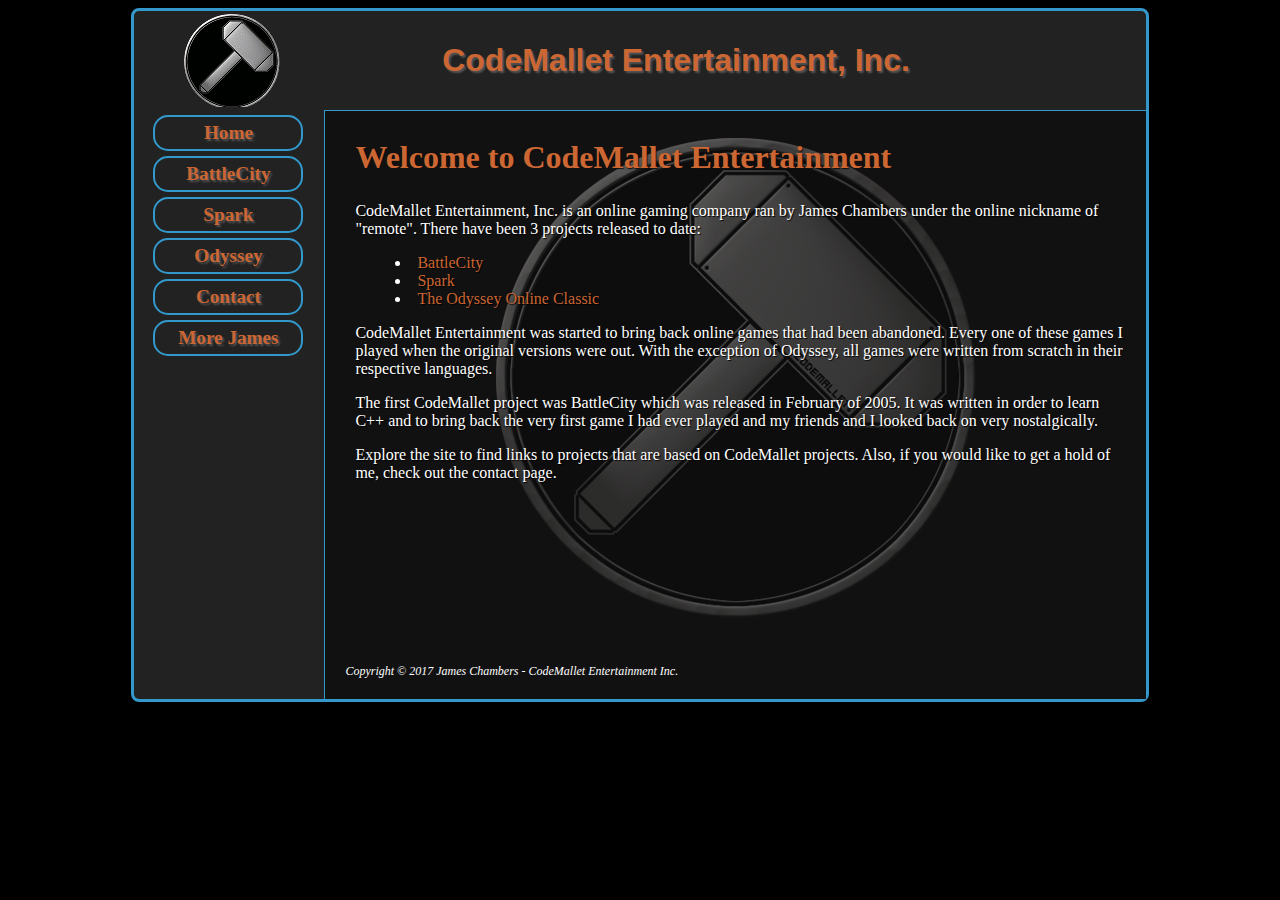
<file: index.html>
<!DOCTYPE html>
<html lang="en">
<head> 
	<title>CodeMallet Entertainment, Inc.</title>
	<meta charset="utf-8">
	<meta name="viewport" content="width-device-width, initial-scale=1.0">
	<link href="codemallet.css" rel="stylesheet">
	<link rel="icon" href="favicon.png" type="image/png">
	<link rel="icon" href="favicon.ico" type="image/x-icon">
	<link rel="shortcut icon" href="favicon.ico" type="image/x-icon">
	<!--[if lt IE 9]>
    		<script src="html5shiv.js"></script>
	<![endif]-->
	<!--[if lt IE 7]>
    		<style type="text/css">
    			#content {
    				background-image: none;	
    			}
    		</style>
	<![endif]-->
    	<script>
        	(function(i,s,o,g,r,a,m){i['GoogleAnalyticsObject']=r;i[r]=i[r]||function(){
        	(i[r].q=i[r].q||[]).push(arguments)},i[r].l=1*new Date();a=s.createElement(o),
        	m=s.getElementsByTagName(o)[0];a.async=1;a.src=g;m.parentNode.insertBefore(a,m)
        	})(window,document,'script','//www.google-analytics.com/analytics.js','ga');
        
        	ga('create', 'UA-68050908-1', 'auto');
       		ga('send', 'pageview');
    	</script>
</head>
<body>
	<div id="wrapper">
		<header>
			<h1>CodeMallet Entertainment, Inc.</h1>
		</header>
		<nav>
			<ul>
				<li><a href="index.html">Home</a></li>
				<li><a href="battlecity.html">BattleCity</a></li>
				<li><a href="spark.html">Spark</a></li>
				<li><a href="odyssey.html">Odyssey</a></li>
				<li><a href="contact.html">Contact</a></li>
                		<li><a href="http://www.jamesachambers.com/" target="_blank">More James</a></li>
			</ul>
		</nav>
		<div id="content" class="codemallet">
			<h2>Welcome to CodeMallet Entertainment</h2>
			<p>
				CodeMallet Entertainment, Inc. is an online gaming company ran by James Chambers under the online nickname of "remote".  
				There have been 3 projects released to date:
			</p>
			<ul>
				<li><a href="battlecity.html">BattleCity</a></li>
				<li><a href="spark.html">Spark</a></li>
				<li><a href="odyssey.html">The Odyssey Online Classic</a></li>
			</ul>
			<p>
				CodeMallet Entertainment was started to bring back online games that had been abandoned. Every one of these games I played 
				when the original versions were out.  With the exception of Odyssey, all games were written from scratch in their respective 
				languages.
			</p>
			<p>
				The first CodeMallet project was BattleCity which was released in February of 2005. It was written in order to learn C++ and 
				to bring back the very first game I had ever played and my friends and I looked back on very nostalgically.
			<p>
				Explore the site to find links to projects that are based on CodeMallet projects.  Also, if you would like to get a hold of me, 
				check out the contact page.
			</p>
			<br><br><br><br><br><br><br>
		</div>
		<footer>
			Copyright &copy; 2017 James Chambers - CodeMallet Entertainment Inc.
		</footer>
	</div>
</body>
</html>
</file>
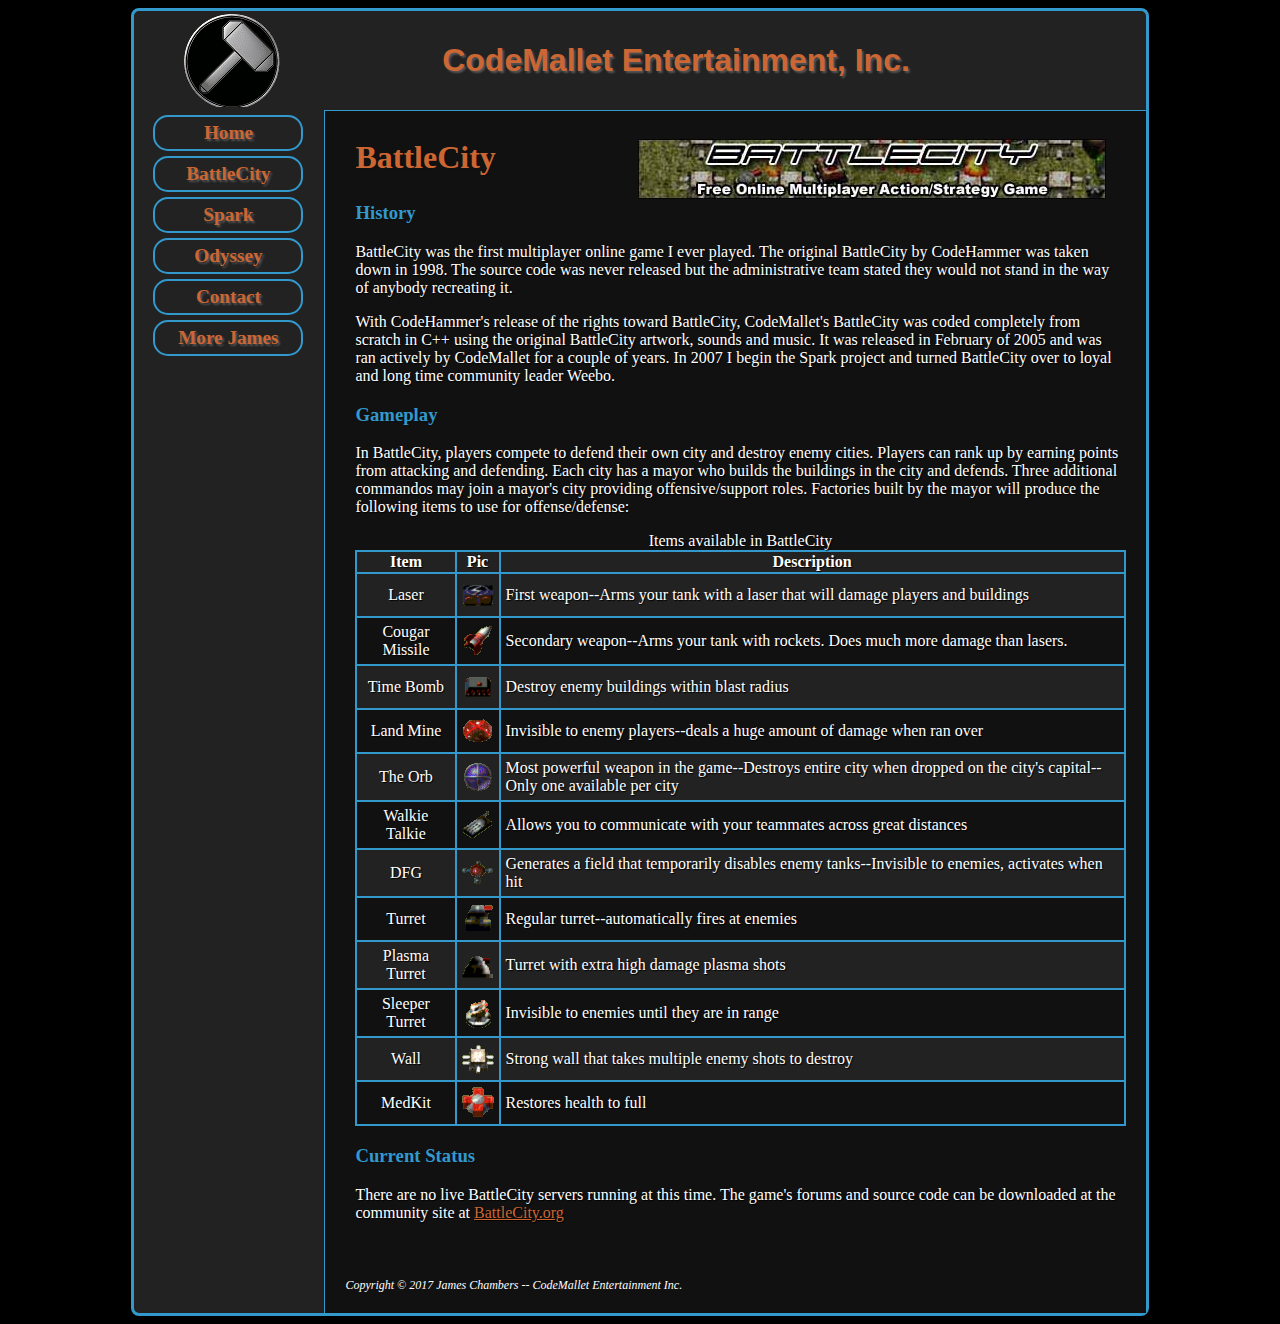
<file: battlecity.html>
<!DOCTYPE html>
<html lang="en">
<head> 
	<title>CodeMallet Entertainment, Inc. :: BattleCity</title>
	<meta charset="utf-8">
	<meta name="viewport" content="width-device-width, initial-scale=1.0">
	<link href="codemallet.css" rel="stylesheet">
	<link href="battlecity.css" rel="stylesheet">
	<link rel="icon" href="favicon.png" type="image/png">
	<link rel="icon" href="favicon.ico" type="image/x-icon">
	<link rel="shortcut icon" href="favicon.ico" type="image/x-icon">
	<!--[if lt IE 9]>
    		<script src="html5shiv.js"></script>
	<![endif]-->
    	<script>
        	(function(i,s,o,g,r,a,m){i['GoogleAnalyticsObject']=r;i[r]=i[r]||function(){
        	(i[r].q=i[r].q||[]).push(arguments)},i[r].l=1*new Date();a=s.createElement(o),
        	m=s.getElementsByTagName(o)[0];a.async=1;a.src=g;m.parentNode.insertBefore(a,m)
        	})(window,document,'script','//www.google-analytics.com/analytics.js','ga');
        
        	ga('create', 'UA-68050908-1', 'auto');
       		ga('send', 'pageview');
    	</script>
</head>
<body>
	<div id="wrapper">
		<header>
			<h1>CodeMallet Entertainment, Inc.</h1>
		</header>
		<nav>
			<ul>
				<li><a href="index.html">Home</a></li>
				<li><a href="battlecity.html">BattleCity</a></li>
				<li><a href="spark.html">Spark</a></li>
				<li><a href="odyssey.html">Odyssey</a></li>
				<li><a href="contact.html">Contact</a></li>
				<li><a href="http://www.jamesachambers.com/" target="_blank">More James</a></li>
			</ul>
		</nav>
		<div id="content">
			<h2>BattleCity<a href="http://www.battlecity.org"><img src="battlecitylogo.jpg" alt="BattleCity official logo"></a></h2>
			<h3>History</h3>
			<p>
				BattleCity was the first multiplayer online game I ever played.  The original BattleCity by CodeHammer was taken down in 1998.  
				The source code was never released but the administrative team stated they would not stand in the way of anybody recreating it.
			</P>
			<p>
				With CodeHammer's release of the rights toward BattleCity, CodeMallet's BattleCity was coded completely from scratch in C++ using the original BattleCity artwork, sounds and music.
				It was released in February of 2005 and was ran actively by CodeMallet for a couple of years.  
				In 2007 I begin the Spark project and turned BattleCity over to loyal and long time community leader Weebo.
			</P>
			<h3>Gameplay</h3>
			<p>
				In BattleCity, players compete to defend their own city and destroy enemy cities. Players can rank up by earning points from attacking and defending.  
				Each city has a mayor who builds the buildings in the city and defends.  Three additional commandos may join a mayor's city providing offensive/support roles.
				Factories built by the mayor will produce the following items to use for offense/defense:
			</p>
			<table>
				<caption>Items available in BattleCity</caption>
				<thead>
					<tr>
						<th>Item</th>
						<th>Pic</th>
						<th>Description</th>
					</tr>
				</thead>
				<tbody>
					<tr>
						<td>Laser</td>
						<td><figure id="itemlaser"></figure></td>
						<td class="description">First weapon--Arms your tank with a laser that will damage players and buildings</td>
						</tr>
					<tr>
						<td>Cougar Missile</td>
						<td><figure id="itemmissile"></figure></td>
						<td class="description">Secondary weapon--Arms your tank with rockets.  Does much more damage than lasers.</td>
					</tr>
					<tr>
						<td>Time Bomb</td>
						<td><figure id="itembomb"></figure></td>
						<td class="description">Destroy enemy buildings within blast radius</td>
					</tr>
					<tr>
						<td>Land Mine</td>
						<td><figure id="itemmine"></figure></td>
						<td class="description">Invisible to enemy players--deals a huge amount of damage when ran over</td>
					</tr>
					<tr>
						<td>The Orb</td>
						<td><figure id="itemorb"></figure></td>
						<td class="description">Most powerful weapon in the game--Destroys entire city when dropped on the city's capital--Only one available per city</td>
					</tr>
					<tr>
						<td>Walkie Talkie</td>
						<td><figure id="itemradio"></figure></td>
						<td class="description">Allows you to communicate with your teammates across great distances</td>
					</tr>
					<tr>
						<td>DFG</td>
						<td><figure id="itemdfg"></figure></td>
						<td class="description">Generates a field that temporarily disables enemy tanks--Invisible to enemies, activates when hit</td>
					</tr>
					<tr>
						<td>Turret</td>
						<td><figure id="itemturret"></figure></td>
						<td class="description">Regular turret--automatically fires at enemies</td>
					</tr>
					<tr>
						<td>Plasma Turret</td>
						<td><figure id="itemplasma"></figure></td>
						<td class="description">Turret with extra high damage plasma shots</td>
					</tr>
					<tr>
						<td>Sleeper Turret</td>
						<td><figure id="itemsleeper"></figure></td>
						<td class="description">Invisible to enemies until they are in range</td>
					</tr>
					<tr>
						<td>Wall</td>
						<td><figure id="itemwall"></figure></td>
						<td class="description">Strong wall that takes multiple enemy shots to destroy</td>
					</tr>
					<tr>
						<td>MedKit</td>
						<td><figure id="itemmedkit"></figure></td>
						<td class="description">Restores health to full</td>
					</tr>
				</tbody>
			</table>
			<h3>Current Status</h3>
			<p>There are no live BattleCity servers running at this time. The game's forums and source code can be downloaded at the community site at <a href="http://www.battlecity.org/">BattleCity.org</a>
		</div>
		<footer>
			Copyright &copy; 2017 James Chambers -- CodeMallet Entertainment Inc.
		</footer>
	</div>
</body>
</html>
</file>
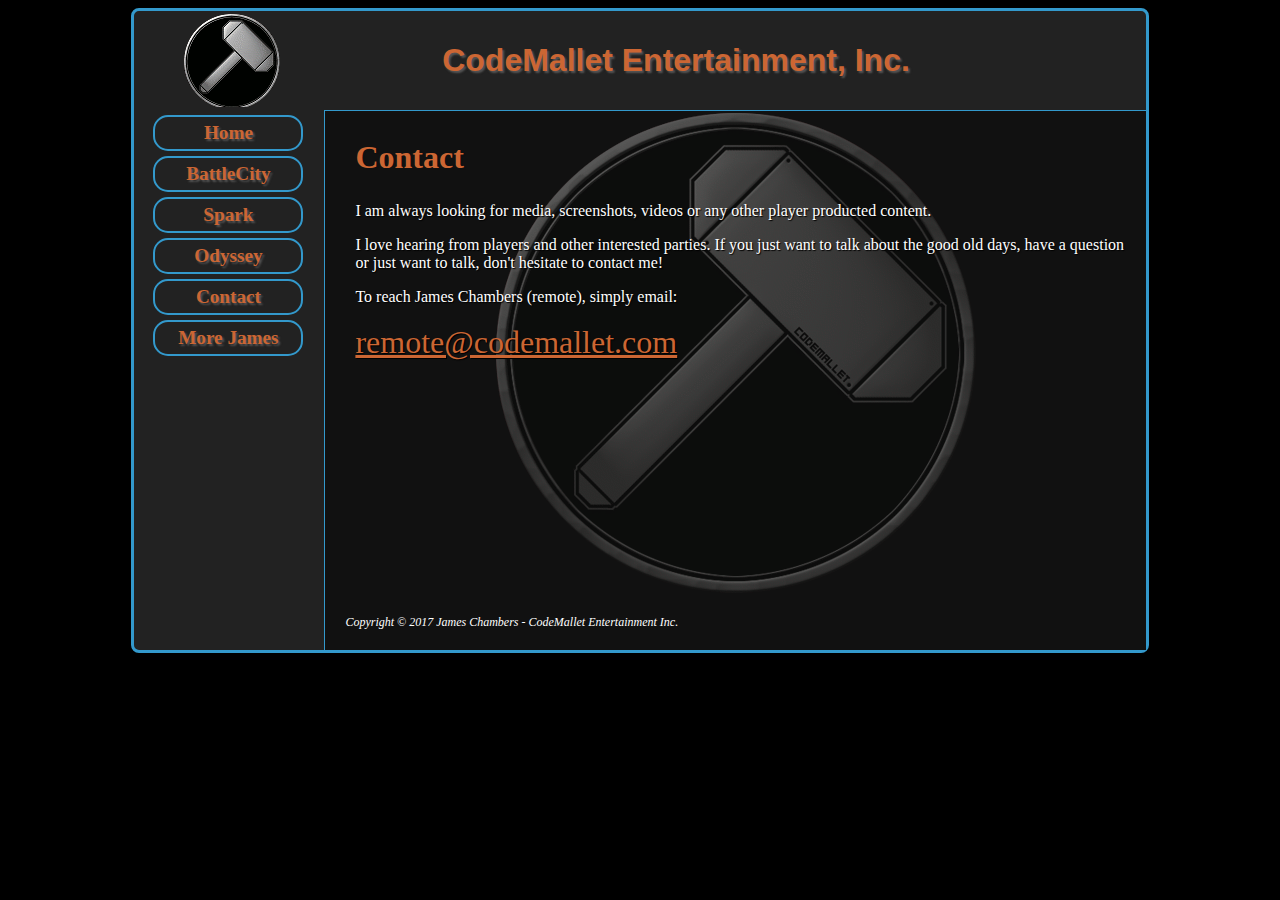
<file: contact.html>
<!DOCTYPE html>
<html lang="en">
<head> 
	<title>CodeMallet Entertainment, Inc. :: Contact</title>
	<meta charset="utf-8">
	<meta name="viewport" content="width-device-width, initial-scale=1.0">
	<link href="codemallet.css" rel="stylesheet">
	<link rel="icon" href="favicon.png" type="image/png">
	<link rel="icon" href="favicon.ico" type="image/x-icon">
	<link rel="shortcut icon" href="favicon.ico" type="image/x-icon">
	<!--[if lt IE 9]>
    		<script src="html5shiv.js"></script>
	<![endif]-->
    	<script>
        	(function(i,s,o,g,r,a,m){i['GoogleAnalyticsObject']=r;i[r]=i[r]||function(){
        	(i[r].q=i[r].q||[]).push(arguments)},i[r].l=1*new Date();a=s.createElement(o),
        	m=s.getElementsByTagName(o)[0];a.async=1;a.src=g;m.parentNode.insertBefore(a,m)
        	})(window,document,'script','//www.google-analytics.com/analytics.js','ga');
        
        	ga('create', 'UA-68050908-1', 'auto');
       		ga('send', 'pageview');
    	</script>
</head>
<body>
	<div id="wrapper">
		<header>
			<h1>CodeMallet Entertainment, Inc.</h1>
		</header>
		<nav>
			<ul>
				<li><a href="index.html">Home</a></li>
				<li><a href="battlecity.html">BattleCity</a></li>
				<li><a href="spark.html">Spark</a></li>
				<li><a href="odyssey.html">Odyssey</a></li>
				<li><a href="contact.html">Contact</a></li>
				<li><a href="http://www.jamesachambers.com/" target="_blank">More James</a></li>
			</ul>
		</nav>
		<div id="content" class="codemallet">
			<h2>Contact</h2>
			<p>
				I am always looking for media, screenshots, videos or any other player producted content.
			</p>
			<p>
				I love hearing from players and other interested parties.  If you just want to talk about the good old days, have a question or just want 
				to talk, don't hesitate to contact me!
			</p>
			<p>
				To reach James Chambers (remote), simply email:<br><br>
				<a href="mailto:remote@codemallet.com" class="large">remote@codemallet.com</a>
				<br><br><br><br><br><br><br><br><br><br><br><br>
			</p>
		</div>
		<footer>
			Copyright &copy; 2017 James Chambers - CodeMallet Entertainment Inc.
		</footer>
	</div>
</body>
</html>
</file>
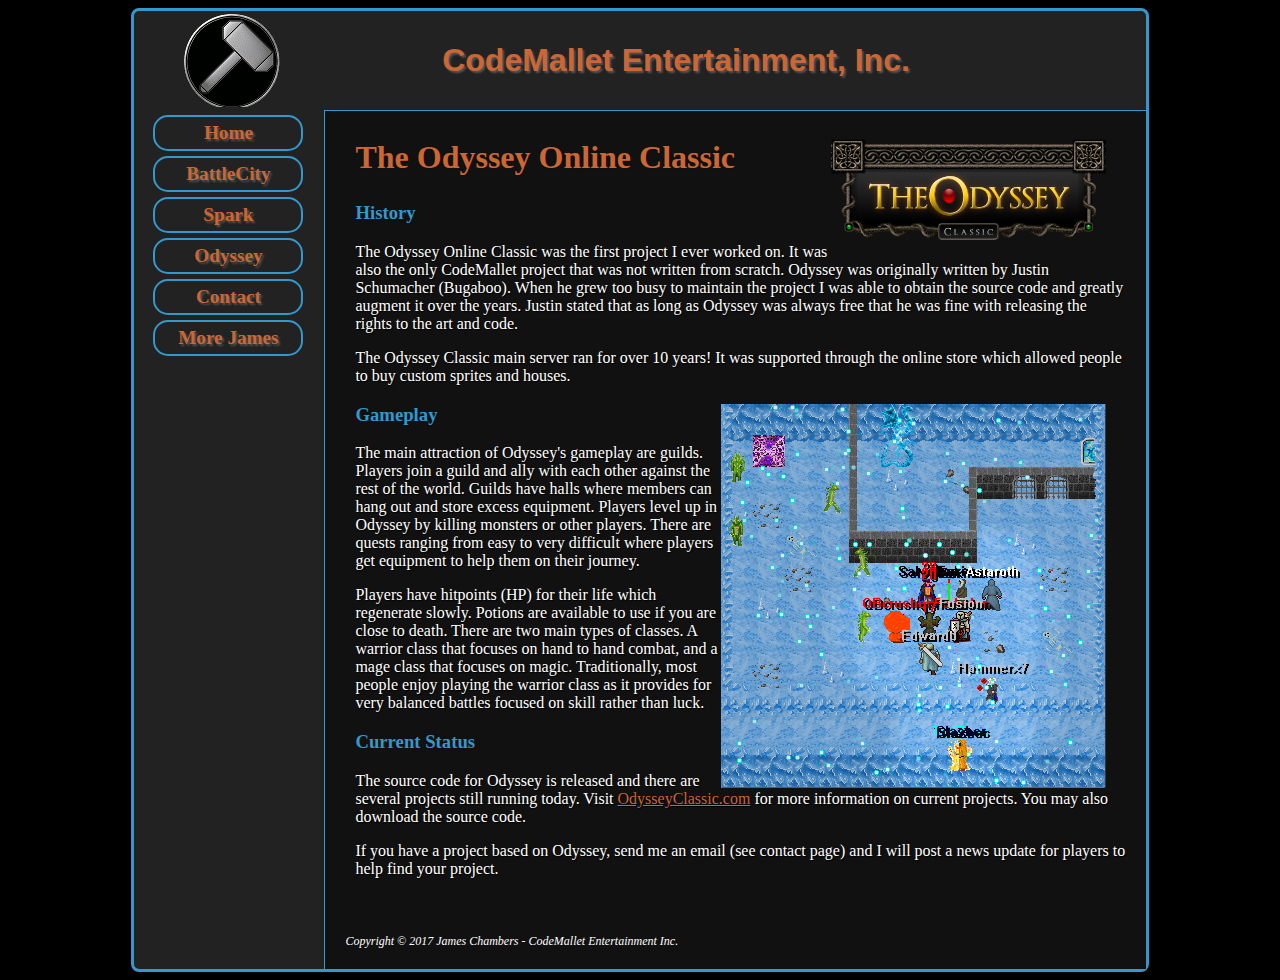
<file: odyssey.html>
<!DOCTYPE html>
<html lang="en">
<head> 
	<title>CodeMallet Entertainment, Inc. :: Odyssey Classic</title>
	<meta charset="utf-8">
	<meta name="viewport" content="width-device-width, initial-scale=1.0">
	<link href="codemallet.css" rel="stylesheet">
	<link rel="icon" href="favicon.png" type="image/png">
	<link rel="icon" href="favicon.ico" type="image/x-icon">
	<link rel="shortcut icon" href="favicon.ico" type="image/x-icon">
	<!--[if lt IE 9]>
    		<script src="html5shiv.js"></script>
	<![endif]-->
    	<script>
        	(function(i,s,o,g,r,a,m){i['GoogleAnalyticsObject']=r;i[r]=i[r]||function(){
        	(i[r].q=i[r].q||[]).push(arguments)},i[r].l=1*new Date();a=s.createElement(o),
        	m=s.getElementsByTagName(o)[0];a.async=1;a.src=g;m.parentNode.insertBefore(a,m)
        	})(window,document,'script','//www.google-analytics.com/analytics.js','ga');
        
        	ga('create', 'UA-68050908-1', 'auto');
       		ga('send', 'pageview');
    	</script>
</head>
<body>
	<div id="wrapper">
		<header>
			<h1>CodeMallet Entertainment, Inc.</h1>
		</header>
		<nav>
			<ul>
				<li><a href="index.html">Home</a></li>
				<li><a href="battlecity.html">BattleCity</a></li>
				<li><a href="spark.html">Spark</a></li>
				<li><a href="odyssey.html">Odyssey</a></li>
				<li><a href="contact.html">Contact</a></li>
				<li><a href="http://www.jamesachambers.com/" target="_blank">More James</a></li>
			</ul>
		</nav>
		<div id="content">
			<h2>The Odyssey Online Classic<a href="http://www.odysseyclassic.com/"><img src="odysseylogo.png" alt="Odyssey official logo"></a></h2>
			<h3>History</h3>
			<p>
				The Odyssey Online Classic was the first project I ever worked on.  It was also the only CodeMallet project that was not written from scratch.
				Odyssey was originally written by Justin Schumacher (Bugaboo). When he grew too busy to maintain the project I was able to obtain the source code
				and greatly augment it over the years.  Justin stated that as long as Odyssey was always free that he was fine with releasing the rights to the art and code.
			</p>
			<p>
				The Odyssey Classic main server ran for over 10 years!  It was supported through the online store which allowed people to buy custom sprites and houses.
			</p>
			<h3>Gameplay<img src="odysseygameplay.png" alt="Odyssey gameplay action shot"></h3>
			<p>
				The main attraction of Odyssey's gameplay are guilds. Players join a guild and ally with each other against the rest of the world. Guilds have halls where
				members can hang out and store excess equipment. Players level up in Odyssey by killing monsters or other players. There are quests ranging from easy to very
				difficult where players get equipment to help them on their journey.
			</p>
			<p>
				Players have hitpoints (HP) for their life which regenerate slowly. Potions are available to use if you are close to death. There are two main types of classes.
				A warrior class that focuses on hand to hand combat, and a mage class that focuses on magic.  Traditionally, most people enjoy playing the warrior class as it
				provides for very balanced battles focused on skill rather than luck.
			</p>
			<h3>Current Status</h3>
			<p>
				The source code for Odyssey is released and there are several projects still running today.  Visit <a href="http://www.odysseyclassic.com">OdysseyClassic.com</a>
				for more information on current projects.  You may also download the source code.
			</p>
			<p>
				If you have a project based on Odyssey, send me an email (see contact page) and I will post a news update for players to help find your project.
			</p>
		</div>
		<footer>
			Copyright &copy; 2017 James Chambers - CodeMallet Entertainment Inc.
		</footer>
	</div>
</body>
</html>
</file>
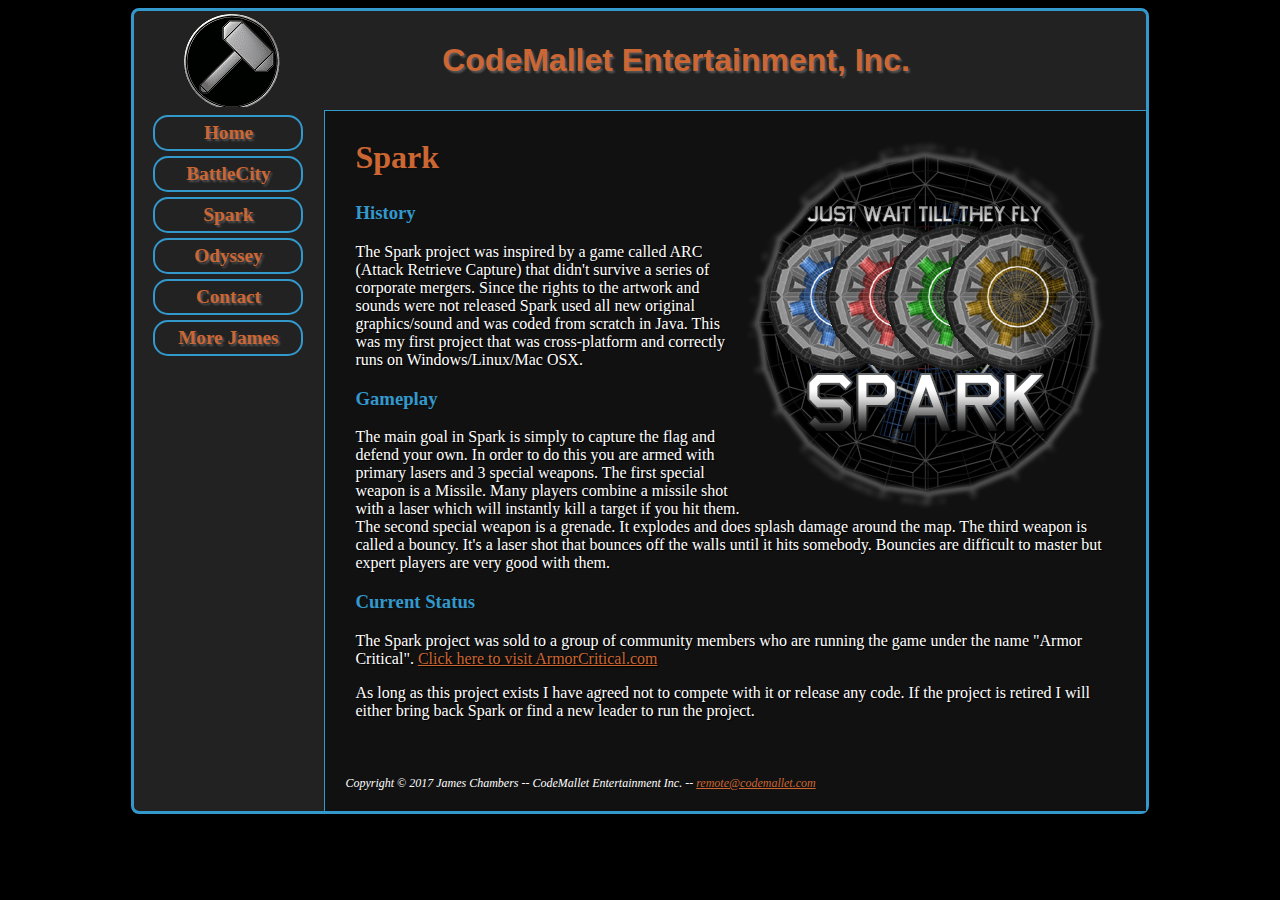
<file: spark.html>
<!DOCTYPE html>
<html lang="en">
<head> 
	<title>CodeMallet Entertainment, Inc. :: Spark</title>
	<meta charset="utf-8">
	<meta name="viewport" content="width-device-width, initial-scale=1.0">
	<link href="codemallet.css" rel="stylesheet">
	<link rel="icon" href="favicon.png" type="image/png">
	<link rel="icon" href="favicon.ico" type="image/x-icon">
	<link rel="shortcut icon" href="favicon.ico" type="image/x-icon">
	<!--[if lt IE 9]>
    		<script src="html5shiv.js"></script>
	<![endif]-->
    	<script>
        	(function(i,s,o,g,r,a,m){i['GoogleAnalyticsObject']=r;i[r]=i[r]||function(){
        	(i[r].q=i[r].q||[]).push(arguments)},i[r].l=1*new Date();a=s.createElement(o),
        	m=s.getElementsByTagName(o)[0];a.async=1;a.src=g;m.parentNode.insertBefore(a,m)
        	})(window,document,'script','//www.google-analytics.com/analytics.js','ga');
        
        	ga('create', 'UA-68050908-1', 'auto');
       		ga('send', 'pageview');
    	</script>
</head>
<body>
	<div id="wrapper">
		<header>
			<h1>CodeMallet Entertainment, Inc.</h1>
		</header>
		<nav>
			<ul>
				<li><a href="index.html">Home</a></li>
				<li><a href="battlecity.html">BattleCity</a></li>
				<li><a href="spark.html">Spark</a></li>
				<li><a href="odyssey.html">Odyssey</a></li>
				<li><a href="contact.html">Contact</a></li>
				<li><a href="http://www.jamesachambers.com/" target="_blank">More James</a></li>
			</ul>
		</nav>
		<div id="content">
			<h2>Spark<img src="sparklogo.png" alt="Spark official logo"></h2>
			<h3>History</h3>
			<p>
				The Spark project was inspired by a game called ARC (Attack Retrieve Capture) that didn't survive a series of corporate mergers.
				Since the rights to the artwork and sounds were not released Spark used all new original graphics/sound and was coded from scratch in Java.
				This was my first project that was cross-platform and correctly runs on Windows/Linux/Mac OSX.
			</p>
			<h3>Gameplay</h3>
			<p>
				The main goal in Spark is simply to capture the flag and defend your own.  In order to do this you are armed with primary lasers and 3 special
				weapons. The first special weapon is a Missile. Many players combine a missile shot with a laser which will instantly kill a target if you hit
				them. The second special weapon is a grenade. It explodes and does splash damage around the map. The third weapon is called a bouncy. It's a
				laser shot that bounces off the walls until it hits somebody. Bouncies are difficult to master but expert players are very good with them.
			</p>
			<h3>Current Status</h3>
			<p>
				The Spark project was sold to a group of community members who are running the game under the name "Armor Critical".
				<a href="http://www.armorcritical.com/">Click here to visit ArmorCritical.com</a> 
			</p>
			<p>
				As long as this project exists I have agreed not to compete with it or release any code.  If the project is retired I will either bring back
				Spark or find a new leader to run the project.
			</p>
		</div>
		<footer>
			Copyright &copy; 2017 James Chambers -- CodeMallet Entertainment Inc. --
			<a href="mailto:remote@codemallet.com">remote@codemallet.com</a>
		</footer>
	</div>
</body>
</html>
</file>
<file: codemallet.css>
header, hgroup, nav, footer, figure, figcaption, aside, section, article {
	display: block;
}

body  {
	background-color: #000000; 
	color: #FFFFFF;
	text-shadow: 
	font-family: "Arial", "Helvetica", "sans-serif";
}
header {
	color: #FFFFFF; 
	background-image: url(codemallet.gif);
	background-repeat: no-repeat;
	background-position: 50px 0px;
	text-align: center;
}
h1 {
	margin: 3px;
	padding: 28px;
	padding-left: 100px;
	color: #CC6633;
	font-family: "Arial Black", Gadget, sans-serif;
	text-shadow: 2px 2px 2px #555555;
}
h2 {
	font-size: 2em;
	color: #CC6633;
	font-family: "Georgia", "Times New Roman", "serif";
	text-shadow: 1px 1px 1px #111111;
}
h3 {
	color: #3399CC;
	font-family: "Georgia", "Times New Roman", "serif";
	text-shadow: 1px 1px 1px #111111;
}
a {
	color: #FFFFFF;
	transition: color 1s ease-in;
}
a:link {
	color: #CC6633;
}
a:visited {
	color: #CC6633;
}
a:hover {
	color: #FFFFFF;
}
nav {
	padding: 14px;
	padding-top: 0;
	font-weight: bold;
	float: left;
	width: 160px;
}
nav ul {
	list-style-type: none;
	margin: 0;
	padding-left: 0;
	font-size: 1.2em;	
}
nav li {
	border: 2px solid #3399CC;
	border-radius: 15px;
	padding: 5px;
	margin: 5px;
	text-align: center;
}
nav a:link {
	text-decoration: none;
	text-shadow: 2px 2px 2px #555555;
}
table {
	border: 1px solid #3399CC;
	border-spacing: 0;
}
td {
	padding: 5px;
	border: 1px solid #3399CC;
	text-align: center
}
th {
	border: 1px solid #3399CC;
}
tr {
	text-align: center;
}
header {
	padding: 0;
	margin: 0;
}
tr:nth-of-type(odd) {
	background-color: #222222;
}
.description {
	text-align: left;
}
footer {
	padding: 20px;
	margin-left: 190px;
	background-color: #111111;
	color: #FFFFFF;
	font-size: 75%;
	font-style: italic;
	font-family: "Georgia", "Times New Roman", "Times", "serif";
	clear: both;
	border-left: 1px solid #3399CC;
}
img {
	max-width: 100%;
	height: auto;
}
#wrapper {
	clear: both;
	width: 80%;
	min-width: 960px;
	margin-left: auto;
	margin-right: auto;
	background-color: #222222;
	border: 3px solid #3399CC;
	border-radius: 8px;
}
#content {
	padding-top: 1px;
	padding-left: 30px;
	padding-bottom: 20px;
	padding-right: 20px;
	margin-left: 190px;
	background-color: #111111;
	color: #FFFFFF;
	border-left: 1px solid #3399CC;
	border-top:  1px solid #3399CC;
	text-shadow: 1px 1px 1px #000000;
}
#content li a {
	text-decoration: none;
}
#content ul {
	list-style-position: inside;
}
.codemallet {
	background-image: url(codemalletlogo.png);
	background-repeat: no-repeat;
	background-position: center; 
}
.large {
	font-size: 2.0em;
}
#content img {
	float: right;
	padding-right: 20px;
}

@media only screen and (max-width: 768px)
{
	body {
		margin: 0;
	}
	h1 {
		padding: 14px;	
	}
	#wrapper {
		min-width: 0;
		width: auto;
	}
	#content {
		margin-left: 0;
	}
	nav {
		float: none;
		width: auto;
		padding: 0;
	}
	nav ul {
		text-align: center;
	}
	nav li {
		display: inline;
		padding-top: 0;
		padding-bottom: 0;
		padding-left: 0.75em;
		padding-right: 0.75em;
	}
	header {
		background-position: center;
	}
	footer {
		margin-left: 0;
	}
}

@media only screen and (max-width: 480px) {
	body {
		margin: 0;
	}
	#wrapper {
		width: auto;
		min-width: 0;
		margin: 0;
	}
	#content {
		padding-top: 0.1em;
		padding-bottom: 0.1em;
		padding-left: 1em;
		padding-right: 1em;
		margin: 0;
		font-size: 90%;
	}
	#content img {
		float: none;
		padding: 0;
		margin: 0.1em;
	}
	#content ul {
		list-style-position: outside;
	}
	h1 {
		margin: 0;
		padding: 14px;
		font-size: 1.5em;
	}
	nav ul {
		padding: 0;
		margin: 0;
	}
	nav li {
		display: block;
		margin: 0;
	}
	nav a {
		display: block;
	}
}
</file>
<file: battlecity.css>
figure {
	background-image: url('items.png');
	background-repeat: no-repeat;
	width: 32px;
	height: 32px;
	padding: 0;
	margin: 0;
}
#itemmine {
	background-position: -128px 0px;
}
#itembomb {
	background-position: -96px 0px;
}
#itemmedkit {
	background-position: -64px 0px;
}
#itemorb {
	background-position: -160px 0px;
}
#itemmissile {
	background-position: -32px 0px;
}
#itemlaser {
	background-position: -0px 0px;
}
#itemradio {
	background-position: -192px 0px;
}
#itemdfg {
	background-position: -224px 0px;
}
#itemwall {
	background-position: -256px 0px;
}
#itemturret {
	background-position: -288px 0px;
}
#itemsleeper {
	background-position: -320px 0px;
}
#itemplasma {
	background-position: -352px 0px;
}
</file>
